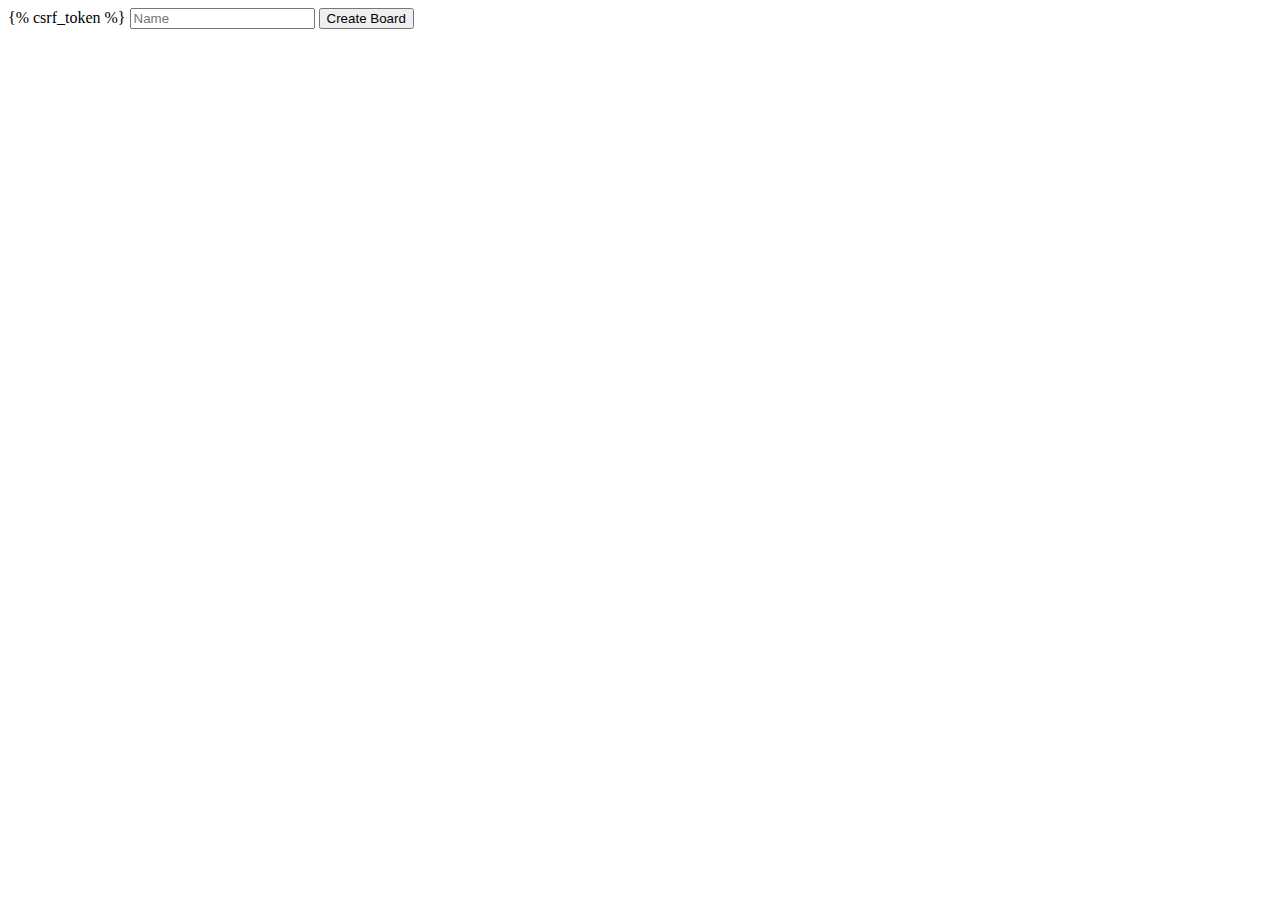
<file: templates/boards/create_board.html>
<!DOCTYPE html>
<html lang="en">
<head>
    <meta charset="UTF-8">
    <meta name="viewport" content="width=device-width, initial-scale=1.0">
    <title>Create Board</title>
</head>
<body>
    
    <form method="POST">
        {% csrf_token %}
        <input type="text" name="name" placeholder="Name">
        <button type = "submit" > Create Board </button>
    </form>
</body>
</html>
</file>
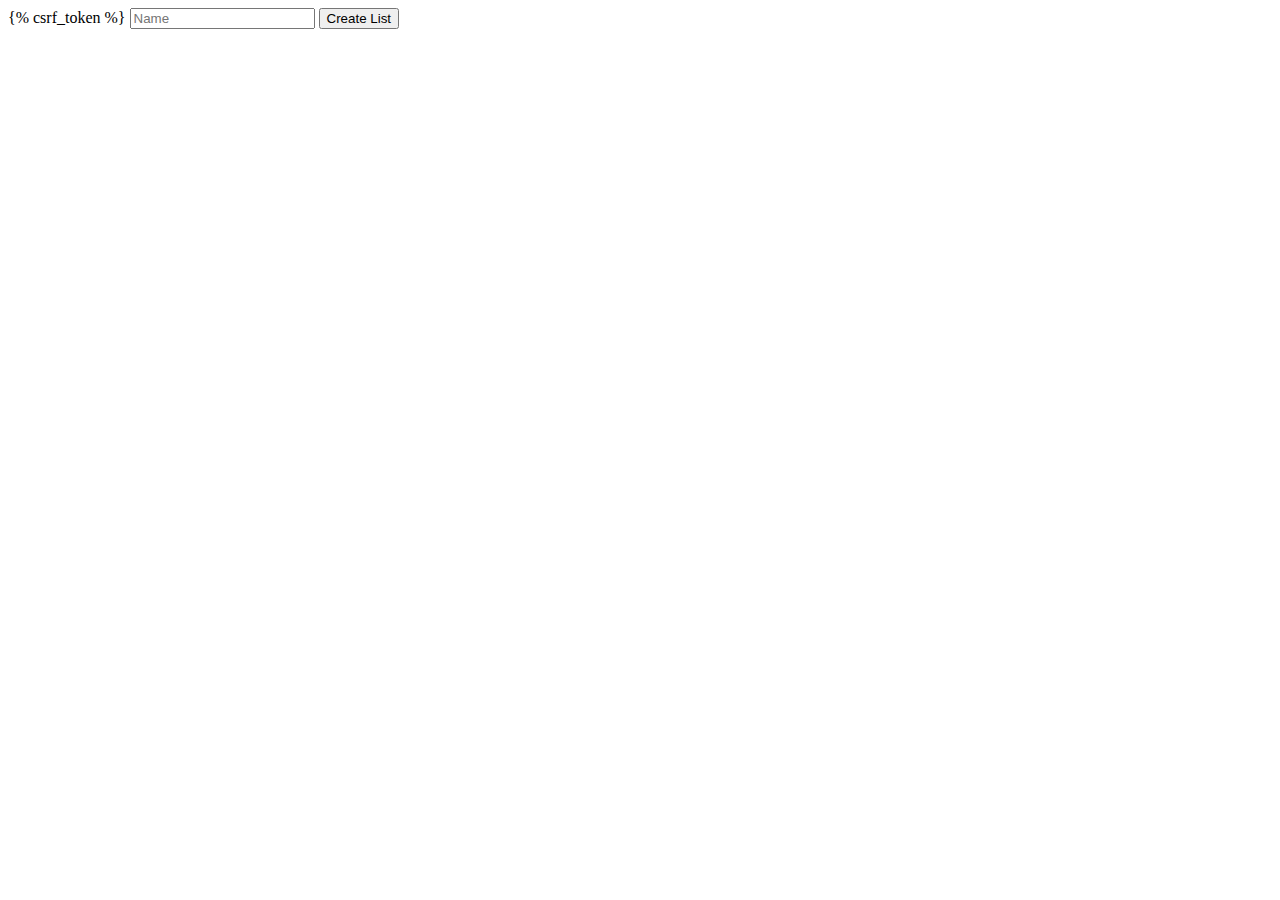
<file: templates/boards/create_list.html>
<!DOCTYPE html>
<html lang="en">
<head>
    <meta charset="UTF-8">
    <meta name="viewport" content="width=device-width, initial-scale=1.0">
    <title>Create List</title>
</head>
<body>
    
    <form method="POST">
        {% csrf_token %}
        <input type="text" name="name" placeholder="Name">
        <button type = "submit" > Create List </button>
    </form>
</body>
</html>
</file>
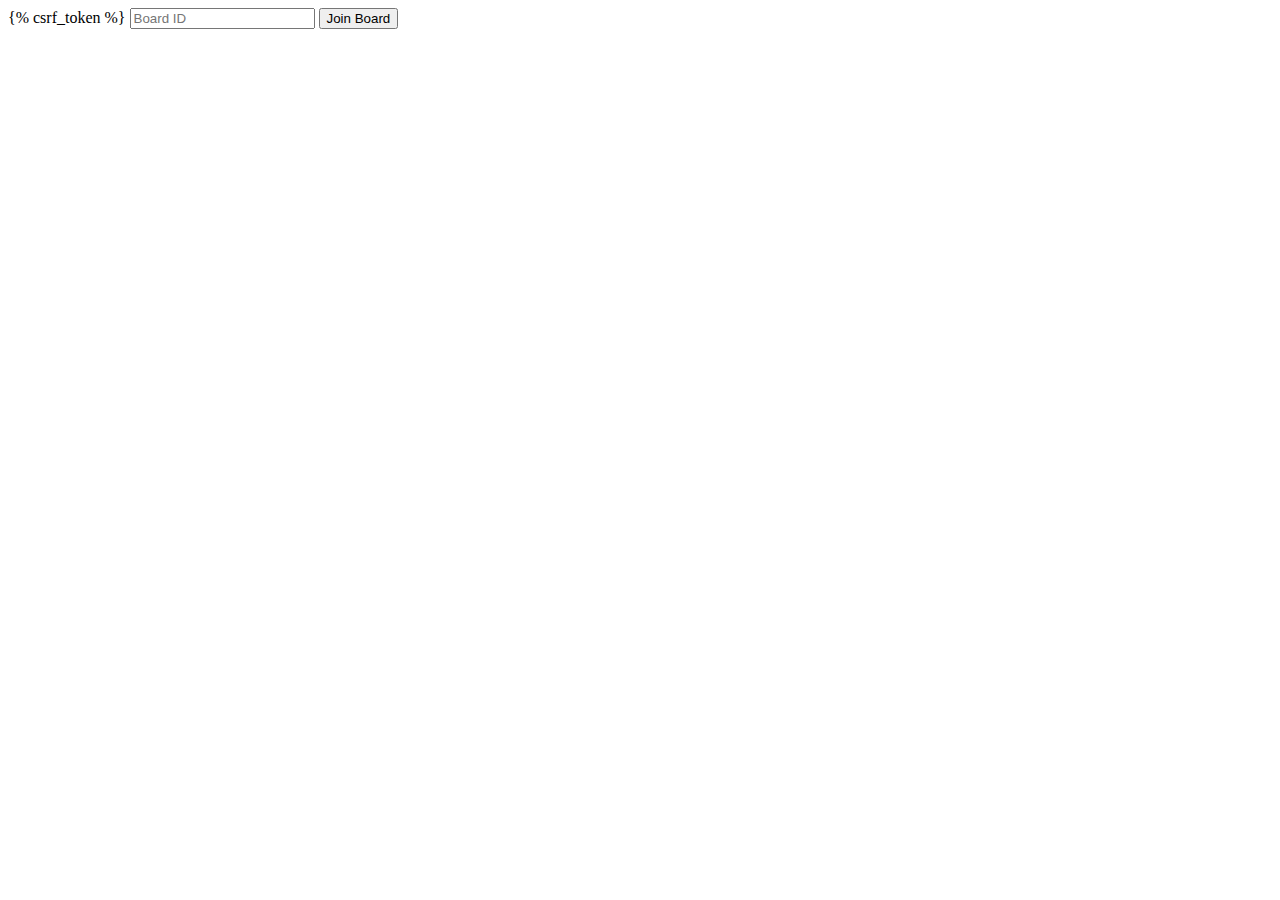
<file: templates/boards/join_board.html>
<!DOCTYPE html>
<html lang="en">

<head>
    <meta charset="UTF-8">
    <meta name="viewport" content="width=device-width, initial-scale=1.0">
    <title>Join Board</title>
</head>

<body>
    <form method="POST">
        {% csrf_token %}
        <input type="text" name="obj_id" placeholder="Board ID">
        <button type="submit">Join Board </button>
    </form>
</body>

</html>
</file>
